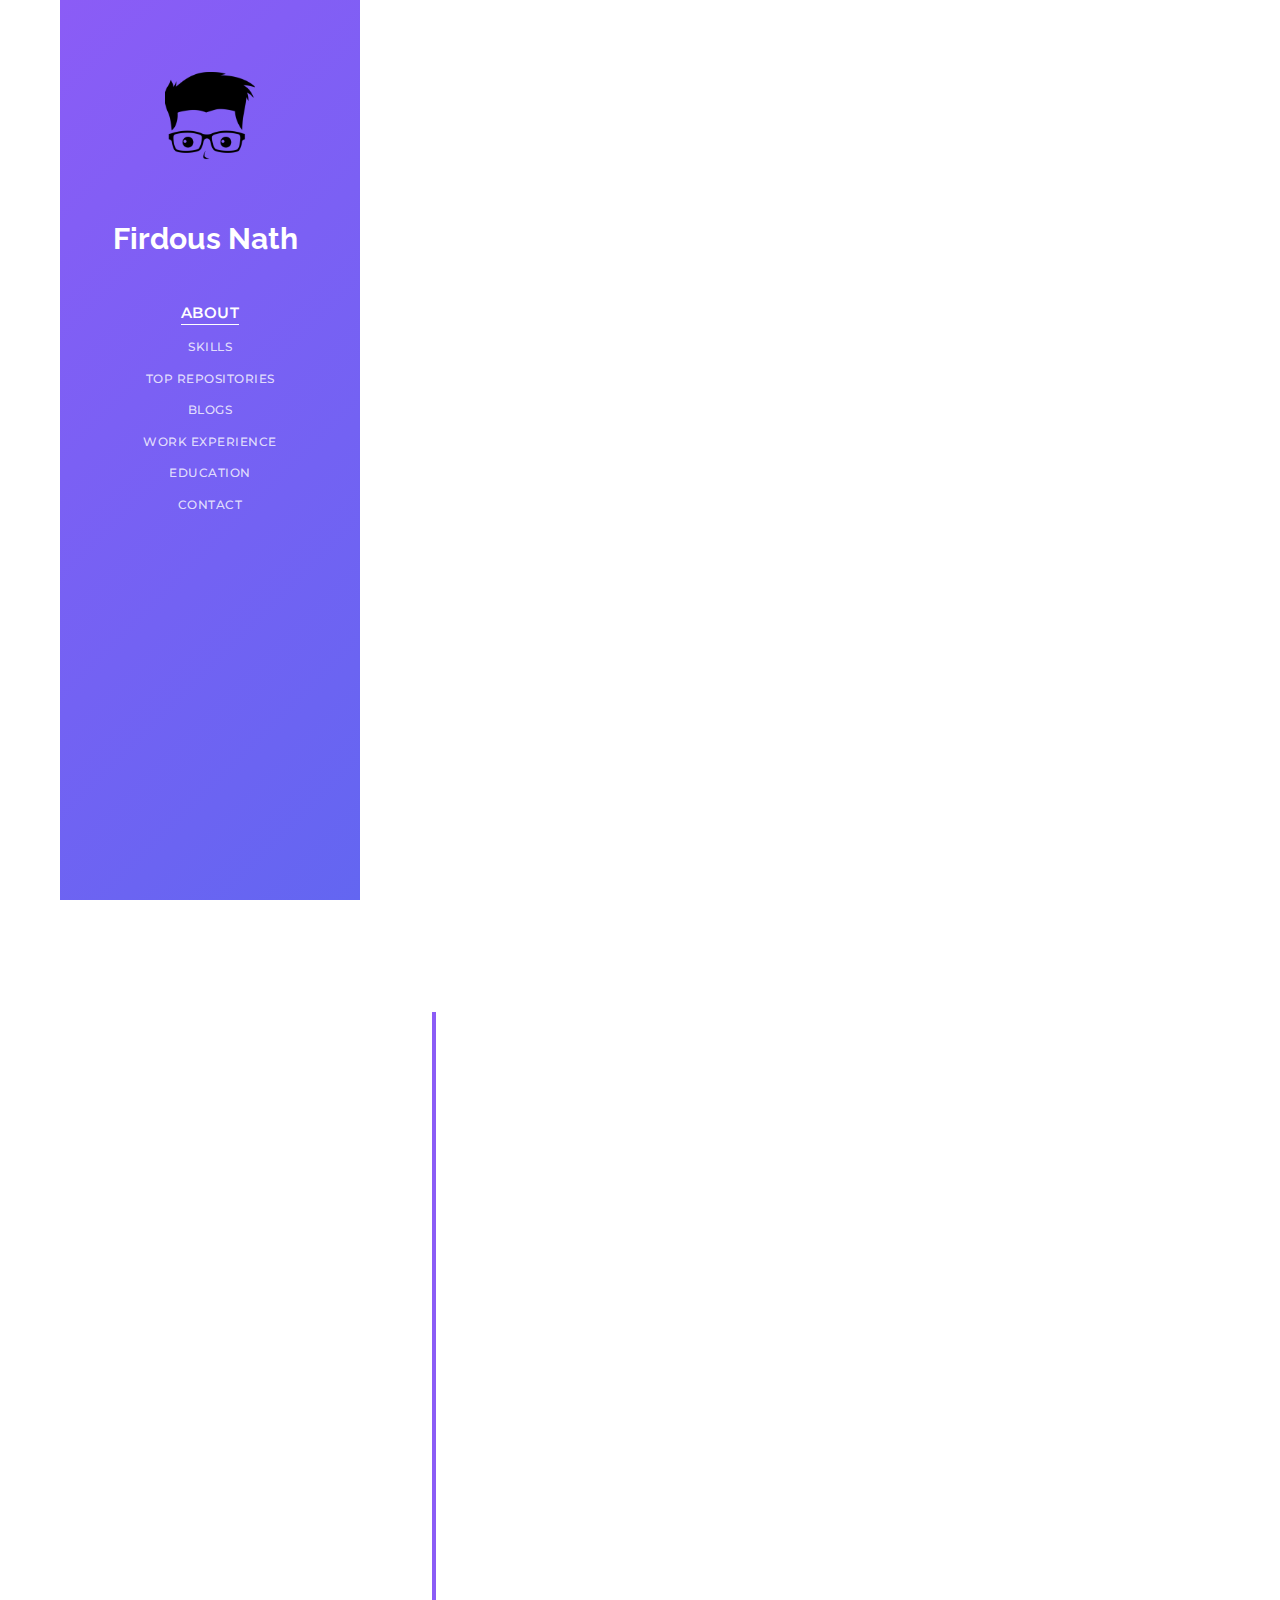
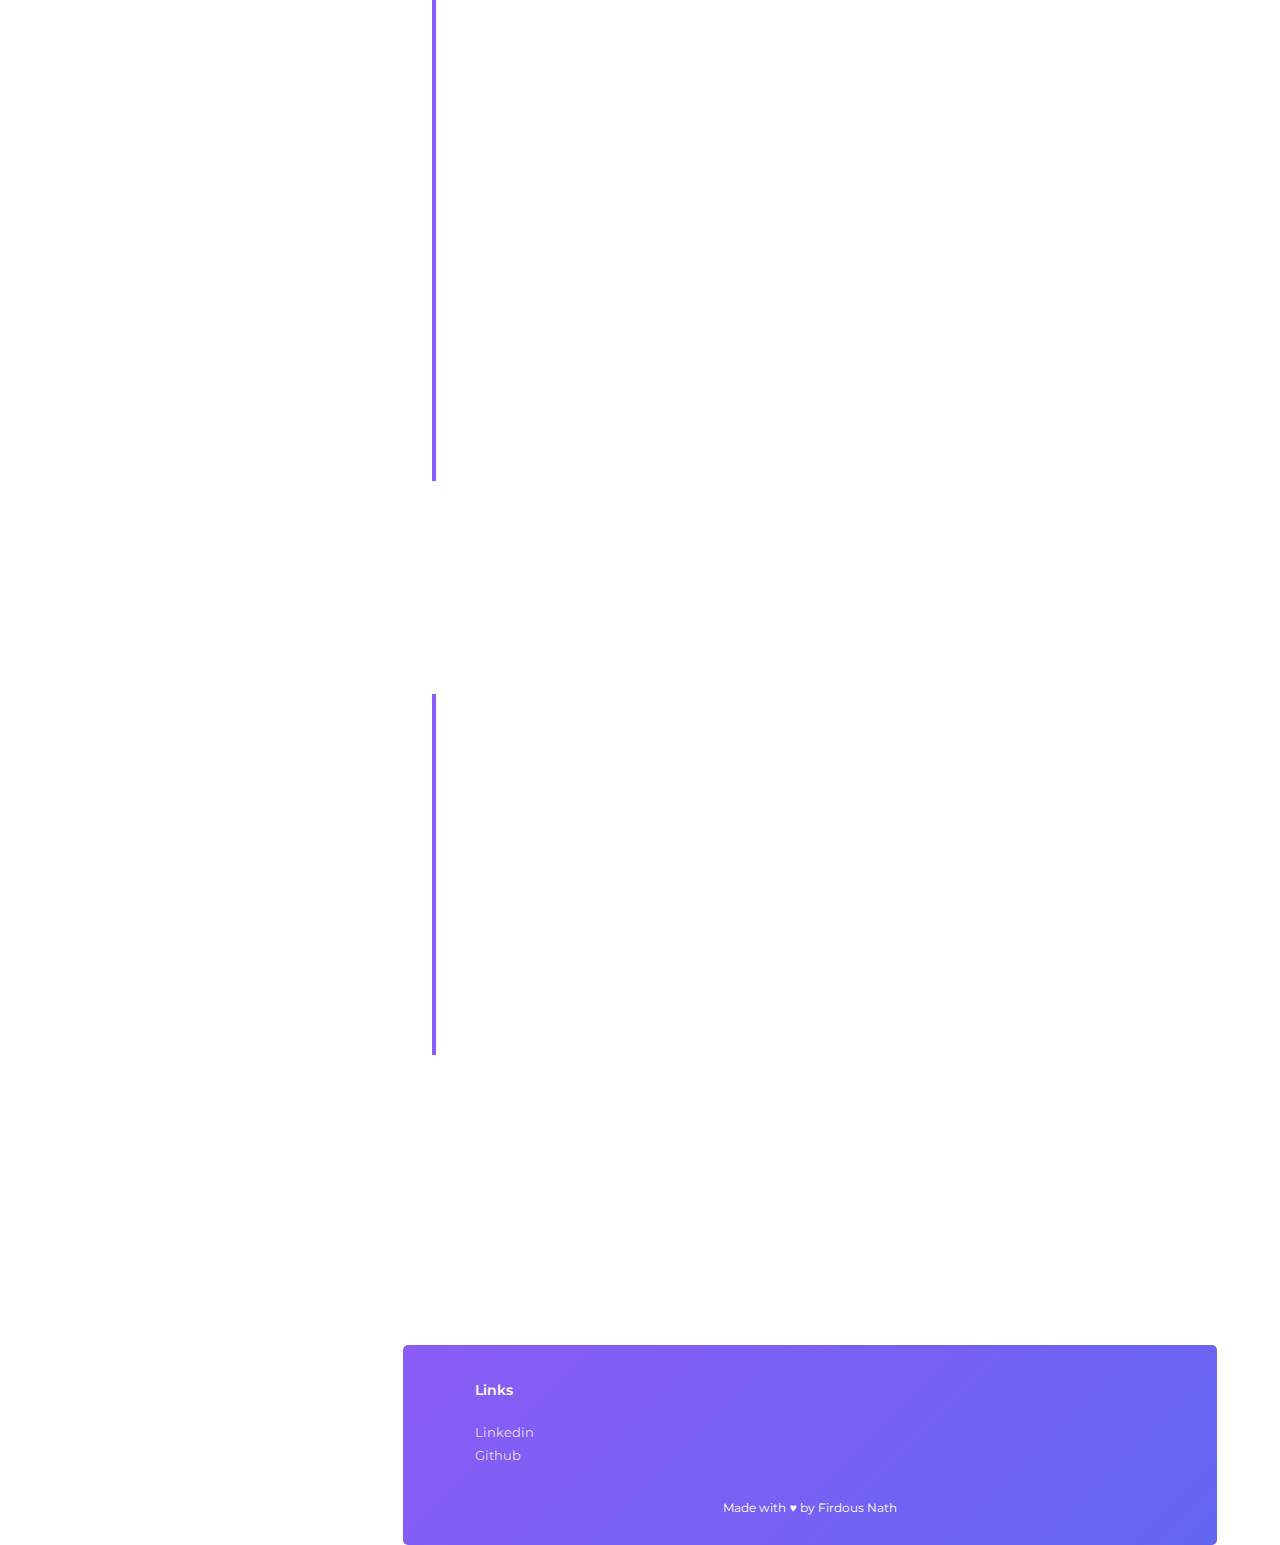
<file: index.html>
<!DOCTYPE html>
<html lang="en">

<head>
  <meta charset="utf-8" />
  <meta http-equiv="X-UA-Compatible" content="IE=edge" />
  <title></title>
  <meta name="viewport" content="width=device-width, initial-scale=1" />
  <meta name="description" content="Portfolio webpage of Firdous Nath" />
  <meta name="keywords" content="portfolio,website,personal website,github,projects,computer science and engineering" />
  <meta name="author" content="Firdous Nath" />
  <link rel="stylesheet" href="https://cdnjs.cloudflare.com/ajax/libs/font-awesome/4.7.0/css/font-awesome.min.css" />
  <link rel="icon" type="image/png" href="./logo.png" />
  <link href="https://fonts.googleapis.com/css?family=Montserrat|Open+Sans|Raleway&display=swap" rel="stylesheet" />
  <link rel="stylesheet" href="css/animate.css" />
  <link rel="stylesheet" href="css/style.css" />
  <link rel="stylesheet" href="https://maxcdn.bootstrapcdn.com/bootstrap/3.3.5/css/bootstrap.min.css" />

  <script src="js/modernizr-2.6.2.min.js"></script>
  <script type="module" src="index.js"></script>
  <script src="js/profile-card.js"></script>
</head>

<body>
  <div id="colorlib-page">
    <div class="container-wrap">
      <a href="#" class="js-colorlib-nav-toggle colorlib-nav-toggle" data-toggle="collapse" data-target="#navbar"
        aria-expanded="false" aria-controls="navbar"><i></i></a>
      <aside id="colorlib-aside" role="complementary" class="border js-fullheight no-print">
        <div class="text-center">
          <div class="author-img">
            <img alt="profile-img" src="./logo.png" />
          </div>
          <h1 id="colorlib-logo"><a href="./index.html">Firdous Nath</a></h1>
        </div>
        <nav id="colorlib-main-menu" role="navigation" class="navbar" style="padding-top: 2em">
          <div id="navbar" class="collapse">
            <ul>
              <li><a href="#" data-nav-section="about">About</a></li>
              <li><a href="#" data-nav-section="skills">Skills</a></li>
              <li>
                <a href="#" data-nav-section="repos">Top Repositories</a>
              </li>
              <li><a href="#" data-nav-section="blogs">Blogs</a></li>
              <li>
                <a href="#" data-nav-section="experience">Work Experience</a>
              </li>
              <li><a href="#" data-nav-section="education">Education</a></li>
              <li><a href="#" data-nav-section="contact">Contact</a></li>
            </ul>
          </div>
        </nav>
      </aside>
      <div id="colorlib-main">
        <section class="colorlib-about" data-section="about">
          <div class="colorlib-narrow-content">
            <div class="row animate-box" data-animate-effect="fadeInLeft">
              <div class="about-desc d-flex">
                <h1>About</h1>
                <div class="resume-download-btn">
                  <a href="https://docs.google.com/document/d/1KCVYNNU35jM7aLXfDMfhcuEecoq7N0_ydLvs9xmrzEo/edit?usp=drivesdk"
                    target="_blank" class="download-button">
                    <i class="fa fa-download"></i>
                    <span>Download Resume</span>
                  </a>
                </div>
              </div>
              <div id="bio"></div>
            </div>
          </div>
        </section>
        <section class="colorlib-skills" data-section="skills">
          <div class="colorlib-narrow-content">
            <div class="row row-bottom-padded-sm animate-box" data-animate-effect="fadeInLeft">
              <div class="about-desc">
                <h1>Skills</h1>
              </div>
            </div>
            <div id="skills" class="row"></div>
          </div>
        </section>
        <section class="colorlib-profile" data-section="profile-card">
          <div class="colorlib-narrow-content">
            <div class="row row-bottom-padded-sm animate-box" data-animate-effect="fadeInLeft">
              <div class="profile-cards">
                <div class="col">
                  <div class="stack-card" user-id="9799857"></div>
                </div>
                <div class="col">
                  <div class="github-card" username="firdousnath"></div>
                </div>
              </div>
            </div>
          </div>
        </section>
        <section class="colorlib-experience no-print" data-section="repos">
          <div class="colorlib-narrow-content">
            <div class="row row-bottom-padded-sm animate-box" data-animate-effect="fadeInLeft">
              <div class="about-desc">
                <a href="https://github.com/FirdousNath?tab=repositories" target="_blank" style="color: inherit">
                  <h1>
                    Top <span style="color: #8b5cf6">Repositories</span>
                    <i class="fa fa-external-link" aria-hidden="true" style="font-size: 30px"></i>
                  </h1>
                </a>
              </div>
            </div>
            <ul id="accordion" class="accordion animate-box" data-animate-effect="fadeInLeft">
              <li class="open">
                <ul id="repos" class="" style="display: block; padding: 10px"></ul>
              </li>
            </ul>
          </div>
        </section>
        <section class="colorlib-blogs no-print" data-section="blogs">
          <div class="colorlib-narrow-content">
            <div class="row row-bottom-padded-sm animate-box" data-animate-effect="fadeInLeft">
              <div class="about-desc">
                <a href="https://medium.com/@firunath" target="_blank" style="color: inherit">
                  <h1>
                    Latest <span style="color: #8b5cf6">Blogs</span>
                    <i class="fa fa-external-link" aria-hidden="true" style="font-size: 30px"></i>
                  </h1>
                </a>
              </div>
            </div>
            <ul id="accordion" class="accordion animate-box" data-animate-effect="fadeInLeft">
              <li class="open">
                <ul id="blogs" class="submenu" style="
                      display: flex;
                      padding: 10px;
                      flex-direction: column;
                      gap: 10px;
                    "></ul>
              </li>
            </ul>
          </div>
        </section>
        <section class="colorlib-experience" data-section="experience">
          <div class="colorlib-narrow-content">
            <div class="row row-bottom-padded-sm animate-box fadeInLeft animated" data-animate-effect="fadeInLeft">
              <div class="about-desc">
                <h1>Work <span style="color: #8b5cf6">Experience</span></h1>
              </div>
            </div>
            <div class="timeline-centered" id="experience"></div>
          </div>
        </section>
        <section class="colorlib-education" data-section="education">
          <div class="colorlib-narrow-content">
            <div class="row row-bottom-padded-sm animate-box fadeInLeft animated" data-animate-effect="fadeInLeft">
              <div class="about-desc">
                <h1>Education</h1>
              </div>
            </div>
            <div class="timeline-centered" id="education"></div>
          </div>
        </section>
        <section class="colorlib-contact" data-section="contact">
          <div class="colorlib-narrow-content">
            <div class="row row-bottom-padded-sm animate-box" data-animate-effect="fadeInLeft">
              <div class="about-desc">
                <h1>Contact</h1>
              </div>
              <p>
                Feel free to email me at <strong>firunath@gmail.com</strong> for tech
                discussions, business opportunities, or just to say hello—I'd
                love to hear from you!
              </p>
            </div>
          </div>
        </section>
        <section class="colorlib-footer no-print" data-section="footer">
          <div class="colorlib-narrow-content">
            <footer class="footer" id="footer"></footer>
          </div>
        </section>
      </div>
    </div>
  </div>
  <script src="js/jquery.min.js"></script>
  <script src="js/jquery.waypoints.min.js"></script>
  <script src="js/main.js"></script>
</body>

</html>
</file>
<file: css/style.css>
* {
	box-sizing: border-box;
}

.dark-mode {
	background-color: #1a1a1a;
	color: #ffffff;
}

/* =======================================================
*
* 	Template Style 
*	Edit this section
*
* ======================================================= */
body {
	font-family: "Montserrat", sans-serif !important;
	font-weight: 400;
	font-size: 15px;
	line-height: 1.8 !important;
	color: black;
}

@media screen and (max-width: 992px) {
	body {
		font-size: 16px;
	}

	h2,
	h4 {
		text-align: center;
	}
}

a {
	color: #2c98f0;
	-webkit-transition: 0.5s;
	-o-transition: 0.5s;
	transition: 0.5s;
}

a:hover,
a:active,
a:focus {
	color: #2c98f0;
	outline: none;
	text-decoration: none !important;
}

p {
	margin-bottom: 1.5em;
	font-family: "Montserrat", sans-serif;
}

x {
	margin-bottom: 1.5em;
	background-color: darkkhaki;
	backface-visibility: visible;
}

h1,
h5,
h6 {
	font-family: "Playfair Display", Georgia, serif;
	font-weight: 500;
	margin: 0 0 30px 0;
}

h2 {
	/* font-family: "Montserrat", sans-serif; */
	font-weight: 200;
	margin: 0 0 0px 0;
	margin-top: 0px !important;
}

h3 {
	font-family: "Playfair Display", Georgia, serif;
	font-weight: 500;
	margin: 0 0 30px 0;
}

h4 {
	font-family: "Montserrat", sans-serif;
	font-weight: 300;
	font-size: 15px;
	margin: 0 0 30px 0;
}

figure {
	margin-bottom: 2.5em;
	float: left;
	width: 100%;
}

figure figcaption {
	font-size: 16px;
	width: 80%;
	margin: 20px auto 0px auto;
	color: #b3b3b3;
	font-style: italic;
	font-family: "Quicksand", Arial, sans-serif;
}

@media screen and (max-width: 480px) {
	figure figcaption {
		width: 100%;
	}
}

::-webkit-selection {
	color: #fff;
	background: #2c98f0;
}

::selection {
	color: #fff;
	background: #2c98f0;
}

#colorlib-page {
	width: 100%;
	overflow: hidden;
	position: relative;
}

#colorlib-aside {
	padding-top: 3em;
	padding-bottom: 1px;
	float: left;
	width: 300px;
	position: fixed;
	z-index: 1001;
	background: linear-gradient(135deg, #8b5cf6, #6366f1);
	-webkit-transition: 0.5s;
	-o-transition: 0.5s;
	transition: 0.5s;
	left: 60px;
}

@media screen and (max-width: 768px) {
	#colorlib-aside {
		width: 300px;
		-moz-transform: translateX(-300px);
		-webkit-transform: translateX(-300px);
		-ms-transform: translateX(-300px);
		-o-transform: translateX(-300px);
		transform: translateX(-300px);
		padding-top: 4em;
		background-color: linear-gradient(135deg, #8b5cf6, #6366f1);
		height: -webkit-fill-available;
		left: 0px;
	}

	.resume-content img {
		display: none;
	}
}

.resume-content img {
	margin: 0 10px;
	width: 100%;
	max-width: 150px;
	max-height: 100px;
	height: auto;
}

#colorlib-aside .author-img {
	width: 150px;
	height: 150px;
	margin: 0 auto;
	margin-bottom: 30px;
	-webkit-border-radius: 50%;
	-moz-border-radius: 50%;
	-ms-border-radius: 50%;
	border-radius: 50%;
	/* border: 3px solid white; */
}

#colorlib-aside .author-img img {
	height: 100%;
	object-fit: contain;
	padding: 30px;
}

#colorlib-aside h1 {
	font-family: "Raleway", sans-serif;
}

#colorlib-aside .position {
	display: block;
	margin-bottom: 2em;
	font-size: 12px;
	text-transform: uppercase;
}

#colorlib-aside #colorlib-logo {
	text-align: right;
	font-weight: 700;
	font-size: 30px;
	margin-bottom: 0.5em;
	display: block;
	width: 100%;
}

#colorlib-aside #colorlib-logo a {
	display: block;
	text-align: center;
	color: #fff;
	padding-right: 0.3em;
}

#colorlib-aside #colorlib-main-menu {
	display: block;
	width: 100%;
}

#colorlib-aside #colorlib-main-menu .collapse {
	display: block !important;
}

#colorlib-aside #colorlib-main-menu ul {
	text-align: center;
	margin: 0;
	padding: 0;
}

@media screen and (max-width: 768px) {
	#colorlib-aside #colorlib-main-menu ul {
		margin: 0 0 2em 0;
	}
}

#colorlib-aside #colorlib-main-menu ul li {
	margin: 0 0 10px 0;
	padding: 0;
	list-style: none;
	font-size: 12px;
	font-weight: 500;
	text-transform: uppercase;
	letter-spacing: 0.5px;
}

#colorlib-aside #colorlib-main-menu ul li a {
	color: rgba(255, 255, 255, 0.8);
	text-decoration: none;
	position: relative;
	padding: 10px 0;
	font-family: "Montserrat", sans-serif;
	;
	-webkit-transition: 0.3s;
	-o-transition: 0.3s;
	transition: 0.3s;
}

#colorlib-aside #colorlib-main-menu ul li a:after {
	content: "";
	position: absolute;
	height: 1px;
	bottom: 7px;
	left: 0;
	right: 0;
	background-color: #fff;
	visibility: hidden;
	-webkit-transform: scaleX(0);
	-moz-transform: scaleX(0);
	-ms-transform: scaleX(0);
	-o-transform: scaleX(0);
	transform: scaleX(0);
	-webkit-transition: all 0.3s cubic-bezier(0.175, 0.885, 0.32, 1.275);
	-moz-transition: all 0.3s cubic-bezier(0.175, 0.885, 0.32, 1.275);
	-ms-transition: all 0.3s cubic-bezier(0.175, 0.885, 0.32, 1.275);
	-o-transition: all 0.3s cubic-bezier(0.175, 0.885, 0.32, 1.275);
	transition: all 0.3s cubic-bezier(0.175, 0.885, 0.32, 1.275);
}

#colorlib-aside #colorlib-main-menu ul li a:hover {
	text-decoration: none;
	color: black;
}

#colorlib-aside #colorlib-main-menu ul li a:hover:after {
	visibility: visible;
	-webkit-transform: scaleX(1);
	-moz-transform: scaleX(1);
	-ms-transform: scaleX(1);
	-o-transform: scaleX(1);
	transform: scaleX(1);
}

#colorlib-aside #colorlib-main-menu ul li.active a {
	font-size: 15px;
	font-weight: 600;
	color: #fff;
}

#colorlib-aside #colorlib-main-menu ul li.active a:after {
	visibility: visible;
	-webkit-transform: scaleX(1);
	-moz-transform: scaleX(1);
	-ms-transform: scaleX(1);
	-o-transform: scaleX(1);
	transform: scaleX(1);
}

#colorlib-aside .colorlib-footer {
	font-size: 20px;
	text-align: center;
	font-weight: 400;
	color: rgba(255, 255, 255, 0.8);
	padding: 0 20px;
	width: 100%;
}

@media screen and (max-width: 768px) {
	#colorlib-aside .colorlib-footer {
		position: fixed;
		height: auto;
	}
}

#colorlib-aside .colorlib-footer span {
	display: block;
}

#colorlib-aside .colorlib-footer ul {
	padding: 0 20px;
	margin: 0 0 10px 0;
}

#colorlib-aside .colorlib-footer ul li {
	padding: 0 20px;
	margin: 0 0 10px 0;
	display: inline;
	list-style: none;
}

#colorlib-aside .colorlib-footer h3 {
	font-family: inherit;
	padding: 4px;
}

#colorlib-aside .colorlib-footer h3 a {
	color: #ff722c;
	font-size: 18px;
}

#rcorners2 {
	border-radius: 15px;
	background: black;
	padding: 20px;
	width: 50%;
	height: 40px;
}

#colorlib-aside .colorlib-footer ul li a {
	color: rgba(255, 255, 255, 0.3);
	padding: 4px;
}

#colorlib-aside .colorlib-footer ul li a:hover,
#colorlib-aside .colorlib-footer ul li a:active,
#colorlib-aside .colorlib-footer ul li a:focus {
	text-decoration: none;
	outline: none;
	color: #fff;
}

.container-wrap {
	max-width: 1370px;
	margin: 0 auto;
}

#colorlib-main {
	width: calc(100% - 340px);
	float: right;
	-webkit-transition: 0.5s;
	-o-transition: 0.5s;
	transition: 0.5s;
}

@media screen and (max-width: 768px) {
	#colorlib-main {
		width: 100%;
		padding: 0 1em;
	}
}

#colorlib-hero {
	min-height: 500px;
	background: #fff url(../images/loader.gif) no-repeat center center;
	width: 100%;
	float: left;
	margin-bottom: 10em;
	clear: both;
}

#colorlib-hero .flexslider {
	border: none;
	z-index: 1;
	margin-bottom: 0;
}

#colorlib-hero .flexslider .slides {
	position: relative;
	overflow: visible;
}

#colorlib-hero .flexslider .slides li {
	background-repeat: no-repeat;
	background-size: cover;
	background-position: bottom center;
	min-height: 400px;
	position: relative;
}

#colorlib-hero .flexslider .flex-control-nav {
	bottom: 20px;
	z-index: 1000;
	left: 20px;
	float: left;
	width: auto;
}

@media screen and (max-width: 768px) {
	#colorlib-hero .flexslider .flex-control-nav {
		right: 20px;
		top: 100px;
	}
}

#colorlib-hero .flexslider .flex-control-nav li {
	display: block;
	margin-bottom: 10px;
}

#colorlib-hero .flexslider .flex-control-nav li a {
	background: rgba(0, 0, 0, 0.5);
	-webkit-box-shadow: none;
	box-shadow: none;
	width: 12px;
	height: 12px;
	cursor: pointer;
}

#colorlib-hero .flexslider .flex-control-nav li a.flex-active {
	cursor: pointer;
	background: transparent;
	border: 2px solid #2c98f0;
}

#colorlib-hero .flexslider .flex-direction-nav {
	display: none;
}

#colorlib-hero .flexslider .slider-text {
	display: table;
	opacity: 0;
	min-height: 500px;
	z-index: 9;
}

#colorlib-hero .flexslider .slider-text>.slider-text-inner {
	display: table-cell;
	vertical-align: middle;
	min-height: 700px;
	padding: 2.5em;
	position: relative;
}

@media screen and (max-width: 768px) {
	#colorlib-hero .flexslider .slider-text>.slider-text-inner {
		text-align: center;
	}
}

#colorlib-hero .flexslider .slider-text>.slider-text-inner h1,
#colorlib-hero .flexslider .slider-text>.slider-text-inner h2 {
	margin: 0;
	padding: 0;
	color: black;
	font-family: "Playfair Display", Georgia, serif;
}

#colorlib-hero .flexslider .slider-text>.slider-text-inner h1 {
	margin-bottom: 20px;
	font-size: 60px;
	line-height: 1.3;
	font-weight: 700;
}

@media screen and (max-width: 768px) {
	#colorlib-hero .flexslider .slider-text>.slider-text-inner h1 {
		font-size: 28px;
	}
}

#colorlib-hero .flexslider .slider-text>.slider-text-inner h2 {
	font-size: 10px;
	line-height: 1.5;
	margin-bottom: 30px;
	font-weight: 300;
	font-family: "Quicksand", Arial, sans-serif;
}

#colorlib-hero .flexslider .slider-text>.slider-text-inner h2 a {
	color: rgba(44, 152, 240, 0.8);
	border-bottom: 1px solid rgba(44, 152, 240, 0.7);
}

#colorlib-hero .flexslider .slider-text>.slider-text-inner .heading-section {
	font-size: 50px;
}

@media screen and (max-width: 768px) {
	#colorlib-hero .flexslider .slider-text>.slider-text-inner .heading-section {
		font-size: 30px;
	}
}

#colorlib-hero .flexslider .slider-text>.slider-text-inner s .colorlib-lead {
	font-size: 20px;
	color: #fff;
}

#colorlib-hero .flexslider .slider-text>.slider-text-inner p {
	margin-bottom: 0;
}

#colorlib-hero .flexslider .slider-text>.slider-text-inner .btn {
	font-size: 12px;
	text-transform: uppercase;
	letter-spacing: 2px;
	padding: 10px 15px !important;
	border: none;
	font-weight: 400;
}

#colorlib-hero .flexslider .slider-text>.slider-text-inner .btn.btn-learn {
	border: 1px solid #000;
	background: transparent !important;
}

#colorlib-hero .flexslider .slider-text>.slider-text-inner .btn.btn-learn:hover {
	background: transparent !important;
	border: 1px solid #000 !important;
}

@media screen and (max-width: 768px) {
	#colorlib-hero .flexslider .slider-text>.slider-text-inner .btn {
		width: 100%;
	}
}

body.offcanvas {
	overflow-x: hidden;
}

body.offcanvas #colorlib-aside {
	-moz-transform: translateX(0);
	-webkit-transform: translateX(0);
	-ms-transform: translateX(0);
	-o-transform: translateX(0);
	transform: translateX(0);
	width: 372px;
	background-color: linear-gradient(135deg, #8b5cf6, #6366f1);
	z-index: 999;
	position: fixed;
}

body.offcanvas #colorlib-main,
body.offcanvas .colorlib-nav-toggle {
	top: 0;
	-moz-transform: translateX(300px);
	-webkit-transform: translateX(300px);
	-ms-transform: translateX(300px);
	-o-transform: translateX(300px);
	transform: translateX(300px);
}

.colorlib-narrow-content {
	padding: 0 4.5em;
}

@media screen and (max-width: 878px) {
	.colorlib-narrow-content {
		width: 100%;
		padding: 0 1em;
	}
}

.no-gutters {
	margin: 0;
	padding: 0;
}

.colorlib-experience,
.colorlib-skills,
.colorlib-profile,
.colorlib-projects,
.colorlib-education,
.colorlib-blogs,
.colorlib-work,
.colorlib-about,
.colorlib-installation,
.colorlib-services,
.colorlib-footer,
.colorlib-contact {
	padding-top: 3em;
	padding-bottom: 0em;
	clear: both;
	width: 100%;
	display: block;
}

.profile-cards {
	display: flex;
}

@media screen and (max-width: 768px) {

	.colorlib-experience,
	.colorlib-skills,
	.colorlib-profile,
	.colorlib-projects,
	.colorlib-education,
	.colorlib-work,
	.colorlib-about,
	.colorlib-installation,
	.colorlib-services,
	.colorlib-contact {
		padding-top: 2em;
		padding-bottom: 0em;
	}

	.colorlib-blogs {
		display: none;
	}

	.profile-cards {
		display: flex;
		flex-direction: column;
		gap: 20px;
	}
}

#colorlib-footer2 {
	background: black;
	width: 100%;
	padding-bottom: 3em;
	padding-top: 2em;
	padding-right: 2em;
}

#colorlib-footer2 .h2 {
	color: red;
	text-align: center;
}

.author-img {
	background-size: cover;
	background-position: center center;
	background-repeat: no-repeat;
	position: relative;
}

.colorlib-heading {
	font-size: 18px;
	margin-bottom: 2em;
	font-weight: 700;
	text-transform: uppercase;
	letter-spacing: 5px;
	line-height: 1.8;
	position: relative;
}

.colorlib-heading span {
	display: block;
}

@media screen and (max-width: 768px) {
	.colorlib-heading {
		margin-bottom: 2em;
	}
}

.heading-meta {
	margin-bottom: 15px;
	display: block;
	font-size: 10px;
	text-transform: uppercase;
	color: #999999;
	font-weight: 500;
	letter-spacing: 5px;
}

.about-img {
	width: 100%;
	height: 600px;
	margin-bottom: 10px;
	margin-left: 10px;
}

.about-desc h3 {
	font-size: 18px;
	text-transform: uppercase;
	letter-spacing: 5px;
	font-weight: 500;
}

.about-desc h1 {
	margin-bottom: 20px;
	font-size: 38px;
	font-weight: 600;
	font-family: "Montserrat", Georgia, serif;
}

.hire {
	padding: 2em;
	background: #8b5cf6;
	color: #000;
	border-radius: 4px;
}

.hire h2 {
	line-height: 1.5;
}

.hire .btn-hire {
	text-transform: uppercase;
	letter-spacing: 1px;
	border: 1px solid #000;
	padding: 2px 10px;
}

.fancy-collapse-panel .panel-default>.panel-heading {
	padding: 0;
}

< !-----projectcss------------>#projects {
	padding: 50px 15px;
	border-bottom: 1px solid #dcd9d9;
	text-align: center;
}

#projects h2 {
	color: #374054;
	margin-bottom: 50px;
}

.project {
	position: relative;
	max-width: 900px;
	margin: 0 auto 30px auto;
	overflow: hidden;
	background: #fff;
	border-radius: 4px;
}

.project-image {
	float: left;
}

/* 
.project-card {
	height: 150px;
} */

.project-info {
	position: absolute;
	top: 50%;
	transform: translateY(-50%);
	margin-left: 300px;
	padding: 15px;
}

.project-info h3 {
	font-size: 1.5em;
	font-weight: 300;
	color: #374054;
	margin: 0 0 15px 0;
}

.project-info p {
	color: #74808a;
	margin: 0 0 15px 0;
	font-size: 0.9em;
}

.no-image .project-info {
	position: relative;
	margin: 0;
	padding: 30px 15px;
	transform: none;
}

#more-projects {
	display: none;
}

.panel-heading a {
	padding: 20px 25px;
	display: block;
	width: 100%;
	font-weight: 500;
	font-size: 14px;
	letter-spacing: 1px;
	text-transform: uppercase;
	font-family: "Quicksand", Arial, sans-serif;
	background-color: #2c98f0;
	color: #fff;
	position: relative;
	-webkit-box-shadow: none !important;
	-moz-box-shadow: none !important;
	-ms-box-shadow: none !important;
	-o-box-shadow: none !important;
	box-shadow: none !important;
}

.panel {
	-webkit-box-shadow: none !important;
	-moz-box-shadow: none !important;
	-ms-box-shadow: none !important;
	-o-box-shadow: none !important;
	box-shadow: none !important;
	border: none;
}

.panel-heading a:after {
	font-family: "icomoon";
	content: "\e115";
	position: absolute;
	right: 20px;
	font-size: 14px;
	font-weight: 400;
	top: 50%;
	line-height: 1;
	margin-top: -7px;
}

.panel-heading a.collapsed:after {
	content: "\e114";
}

.panel-heading a.collapsed {
	background: #f2f3f7;
	border: 1px solid #e6e6e6 !important;
	color: #333333;
}

.panel-body {
	padding: 1.5em;
	margin-top: 5px;
	border: 1px solid #e6e6e6 !important;
}

.timeline-centered {
	position: relative;
	margin-bottom: 30px;
}

.timeline-centered:before,
.timeline-centered:after {
	content: " ";
	display: table;
}

.timeline-centered:after {
	clear: both;
}

.timeline-centered:before,
.timeline-centered:after {
	content: " ";
	display: table;
}

.timeline-centered:after {
	clear: both;
}

.timeline-centered:before {
	content: "";
	position: absolute;
	display: block;
	width: 4px;
	background: #8b5cf6;
	top: 20px;
	bottom: 20px;
	margin-left: 29px;
}

.timeline-centered .timeline-entry {
	position: relative;
	margin-top: 5px;
	margin-left: 30px;
	margin-bottom: 10px;
	clear: both;
}

.timeline-centered .timeline-entry .timeline-entry-inner {
	position: relative;
	margin-left: -20px;
}

.timeline-centered .timeline-entry .timeline-entry-inner .timeline-icon {
	display: block;
	width: 40px;
	height: 40px;
	background: #8b5cf6;
	-webkit-border-radius: 50%;
	-moz-border-radius: 50%;
	-ms-border-radius: 50%;
	border-radius: 50%;
	text-align: center;
	-moz-box-shadow: 0 0 0 5px rgba(255, 255, 255, 0.1);
	-webkit-box-shadow: 0 0 0 5px rgba(255, 255, 255, 0.1);
	box-shadow: 0 0 0 5px rgba(255, 255, 255, 0.1);
	line-height: 40px;
	float: left;
	color: #fff;
}

.timeline-centered .timeline-entry .timeline-entry-inner .timeline-icon.color-2 {
	background: #8b5cf6;
	color: white;
}

.timeline-centered .timeline-entry .timeline-entry-inner .timeline-icon.color-3 {
	background: #f9bf3f;
}

.timeline-centered .timeline-entry .timeline-entry-inner .timeline-icon.color-4 {
	background: #a84cb8;
}

.timeline-centered .timeline-entry .timeline-entry-inner .timeline-icon.color-5 {
	background: #2fa499;
}

.timeline-centered .timeline-entry .timeline-entry-inner .timeline-icon.color-none {
	background: #fff;
	width: 20px;
	height: 20px;
	margin-left: 10px;
}

.timeline-centered .timeline-entry .timeline-entry-inner .timeline-label {
	position: relative;
	background: linear-gradient(135deg, #8b5cf6, #6366f1);
	color: #fff;
	padding: 1.5em;
	margin-left: 60px;
	-webkit-background-clip: padding-box;
	-moz-background-clip: padding;
	background-clip: padding-box;
	border-radius: 10px;
}

.timeline-centered .timeline-entry .timeline-entry-inner .timeline-label:after {
	content: "";
	display: block;
	position: absolute;
	width: 0;
	height: 0;
	border-style: solid;
	border-width: 9px 9px 9px 0;
	border-color: transparent #8b5cf6 transparent transparent;
	left: 0;
	top: 10px;
	margin-left: -9px;
}

.timeline-centered .timeline-entry .timeline-entry-inner .timeline-label p+p {
	margin-top: 0px;
}

.timeline-centered .timeline-entry .timeline-entry-inner .timeline-label h2 {
	margin-bottom: 10px;
	font-size: 20px;
	font-weight: 500;
	color: #fff;
}

.timeline-centered .timeline-entry .timeline-entry-inner .timeline-label .timeline-sublabel {
	font-weight: 600;
	margin: 0 0px 5px;
	color: rgba(255, 255, 255, 0.9);
}

.timeline-centered .timeline-entry .timeline-entry-inner .timeline-label .timeline-text {
	margin-bottom: 0px;
	font-size: 13px;
	color: rgba(255, 255, 255, 0.8);
}

.timeline-centered .timeline-entry .timeline-entry-inner .timeline-label div {
	margin-top: 5px;
}

.timeline-centered .timeline-entry .timeline-entry-inner .timeline-label h2 span {
	-webkit-opacity: 0.4;
	-moz-opacity: 0.4;
	opacity: 0.4;
	-ms-filter: alpha(opacity=40);
	filter: alpha(opacity=40);
	font-size: 16px;
}

.services {
	margin-bottom: 30px;
	padding: 1.5em;
	-webkit-box-shadow: 0px 0px 56px -8px rgba(0, 0, 0, 0.17);
	-moz-box-shadow: 0px 0px 56px -8px rgba(0, 0, 0, 0.17);
	-ms-box-shadow: 0px 0px 56px -8px rgba(0, 0, 0, 0.17);
	-o-box-shadow: 0px 0px 56px -8px rgba(0, 0, 0, 0.17);
	box-shadow: 0px 0px 56px -8px rgba(0, 0, 0, 0.17);
	border-bottom: 2px solid #2c98f0;
}

.services .icon2 {
	display: block;
	margin-bottom: 20px;
}

.services .icon2 i {
	font-size: 30px;
	color: #2c98f0;
}

.services h3 {
	font-family: "Quicksand", Arial, sans-serif;
	font-size: 16px;
	font-weight: 500;
}

.services.color-2 {
	border-bottom: 2px solid #ec5453;
}

.services.color-2 .icon2 i {
	color: #ec5453;
}

.services.color-3 {
	border-bottom: 2px solid #f9bf3f;
}

.services.color-3 .icon2 i {
	color: #f9bf3f;
}

.services.color-4 {
	border-bottom: 2px solid #a84cb8;
}

.services.color-4 .icon2 i {
	color: #a84cb8;
}

.services.color-5 {
	border-bottom: 2px solid #2fa499;
}

.services.color-5 .icon2 i {
	color: #2fa499;
}

.services.color-6 {
	border-bottom: 2px solid #4054b2;
}

.services.color-6 .icon2 i {
	color: #4054b2;
}

.services {
	margin-bottom: 80px;
	position: relative;
	z-index: 0;
}

@media screen and (max-width: 768px) {
	.services {
		margin-bottom: 4em;
	}
}

.services .icon {
	position: absolute;
	top: -20px;
	left: 0;
	right: 0;
	width: 100px;
	height: 50px;
	display: table;
	margin: 0 auto;
	background: #2c98f0;
}

.services .icon:before,
.services .icon:after {
	position: absolute;
	left: 0;
	right: 0;
	content: "";
}

.services .icon:before {
	top: -30px;
	width: 0;
	height: 0;
	border-style: solid;
	border-width: 0 50px 30px 50px;
	border-color: transparent transparent #2c98f0 transparent;
}

.services .icon:after {
	bottom: -30px;
	width: 0;
	height: 0;
	border-style: solid;
	border-width: 30px 50px 0 50px;
	border-color: #2c98f0 transparent transparent transparent;
}

.services .icon i {
	font-size: 30px;
	color: #fff;
	z-index: 1;
	display: table-cell;
	vertical-align: middle;
}

.services .desc {
	margin-top: 60px;
}

.services .desc h3 {
	font-size: 16px;
	font-weight: 700;
	text-transform: uppercase;
}

.services.color-2 .icon {
	background: #ec5453;
}

.services.color-2 .icon:before {
	border-color: transparent transparent #ec5453 transparent;
}

.services.color-2 .icon:after {
	border-color: #ec5453 transparent transparent transparent;
}

.services.color-3 .icon {
	background: #f9bf3f;
}

.services.color-3 .icon:before {
	border-color: transparent transparent #f9bf3f transparent;
}

.services.color-3 .icon:after {
	border-color: #f9bf3f transparent transparent transparent;
}

.services.color-4 .icon {
	background: #a84cb8;
}

.services.color-4 .icon:before {
	border-color: transparent transparent #a84cb8 transparent;
}

.services.color-4 .icon:after {
	border-color: #a84cb8 transparent transparent transparent;
}

.services.color-5 .icon {
	background: #2fa499;
}

.services.color-5 .icon:before {
	border-color: transparent transparent #2fa499 transparent;
}

.services.color-5 .icon:after {
	border-color: #2fa499 transparent transparent transparent;
}

.services.color-6 .icon {
	background: #4054b2;
}

.services.color-6 .icon:before {
	border-color: transparent transparent #4054b2 transparent;
}

.services.color-6 .icon:after {
	border-color: #4054b2 transparent transparent transparent;
}

.progress-wrap h3 {
	font-size: 16px;
	font-family: "Quicksand", Arial, sans-serif;
	margin-bottom: 10px;
}

.progress-wrap h3 {
	padding-bottom: 2px;
}

.colorlib-feature {
	text-align: left;
	width: 100%;
	float: left;
	margin-bottom: 20px;
	position: relative;
}

.colorlib-feature .colorlib-icon {
	position: absolute;
	top: 0;
	left: 0;
	width: 50px;
	height: 50px;
	display: table;
	text-align: center;
	background: #f2f3f7;
	-webkit-border-radius: 2px;
	-moz-border-radius: 2px;
	-ms-border-radius: 2px;
	border-radius: 2px;
}

.colorlib-feature .colorlib-icon i {
	display: table-cell;
	vertical-align: middle;
	color: #2c98f0;
	font-size: 20px;
	height: 50px;
}

@media screen and (max-width: 1200px) {
	.colorlib-feature .colorlib-icon i {
		font-size: 20px;
	}
}

.colorlib-feature .colorlib-text {
	padding-left: 60px;
	width: 100%;
}

.colorlib-feature .colorlib-text h2,
.colorlib-feature .colorlib-text h3 {
	margin: 0;
	padding: 0;
}

.colorlib-feature .colorlib-text h3 {
	font-weight: 500;
	margin-bottom: 20px;
	color: rgba(0, 0, 0, 0.7);
	font-size: 14px;
	letter-spacing: 3px;
	text-transform: uppercase;
}

.colorlib-feature.colorlib-feature-sm .colorlib-text {
	margin-top: 10px;
}

.colorlib-feature.colorlib-feature-sm .colorlib-icon i {
	color: #2c98f0;
	font-size: 20px;
}

@media screen and (max-width: 1200px) {
	.colorlib-feature.colorlib-feature-sm .colorlib-icon i {
		font-size: 28px;
	}
}

.blog-entry {
	width: 100%;
	float: left;
	background: #fff;
	margin-bottom: 2em;
}

@media screen and (max-width: 768px) {
	.blog-entry {
		margin-bottom: 3em;
	}
}

.blog-entry .blog-img {
	width: 100%;
	float: left;
	overflow: hidden;
	position: relative;
	z-index: 1;
	margin-bottom: 25px;
}

.blog-entry .blog-img img {
	position: relative;
	max-width: 100%;
	-webkit-transform: scale(1);
	-moz-transform: scale(1);
	-ms-transform: scale(1);
	-o-transform: scale(1);
	transform: scale(1);
	-webkit-transition: 0.3s;
	-o-transition: 0.3s;
	transition: 0.3s;
}

.blog-entry .desc h3 {
	font-size: 16px;
	margin-bottom: 25px;
	line-height: auto;
	font-weight: 500;
	letter-spacing: 0.5px;
	font-family: "Quicksand", Arial, sans-serif;
}

.blog-entry .desc h3 a {
	text-decoration: none;
}

.blog-entry .desc span {
	display: block;
	margin-bottom: 20px;
	font-size: 12px;
	color: rgba(0, 0, 0, 0.4) !important;
	text-transform: uppercase;
	letter-spacing: 1px;
	font-weight: 400;
}

.blog-entry .desc span small i {
	color: #999999;
}

.blog-entry .desc .lead {
	font-size: 12px;
	text-transform: uppercase;
	letter-spacing: 2px;
}

.blog-entry:hover .blog-img img {
	-webkit-transform: scale(1.1);
	-moz-transform: scale(1.1);
	-ms-transform: scale(1.1);
	-o-transform: scale(1.1);
	transform: scale(1.1);
}

.work-menu span {
	margin-left: 10px;
}

.work-menu span:first-child {
	margin-left: 0;
}

.work-menu span a.active {
	color: #2c98f0;
}

.project {
	background-size: cover;
	background-position: center center;
	background-repeat: no-repeat;
	position: relative;
	height: 300px;
	width: 100%;
	display: block;
	margin-bottom: 30px;
}

.project .desc {
	position: absolute;
	top: 0;
	bottom: 0;
	left: 0;
	right: 0;
	background: #2c98f0;
	opacity: 0;
	-webkit-transition: 0.3s;
	-o-transition: 0.3s;
	transition: 0.3s;
}

.project .desc .con {
	padding: 20px;
	display: block;
	position: relative;
	height: 300px;
}

.project .desc .con .icon {
	position: absolute;
	bottom: 20px;
	left: 20px;
	right: 20px;
}

.project .desc .con .icon span {
	display: inline;
	padding-right: 5px;
}

.project .desc .con .icon span a {
	color: #333333;
	padding: 5px;
	background: rgba(255, 255, 255, 0.5);
	-webkit-border-radius: 4px;
	-moz-border-radius: 4px;
	-ms-border-radius: 4px;
	border-radius: 4px;
}

.project .desc .con .icon i {
	font-size: 16px;
	color: #333333;
}

.project .desc h3 {
	font-family: "Quicksand", Arial, sans-serif;
	font-size: 16px;
	font-weight: 500;
	text-transform: uppercase;
	letter-spacing: 1px;
	-webkit-transition: -webkit-transform 0.3s, opacity 0.3s;
	-webkit-transition: opacity 0.3s, -webkit-transform 0.3s;
	transition: opacity 0.3s, -webkit-transform 0.3s;
	-o-transition: transform 0.3s, opacity 0.3s;
	transition: transform 0.3s, opacity 0.3s;
	transition: transform 0.3s, opacity 0.3s, -webkit-transform 0.3s;
	-webkit-transform: translate3d(0, -15px, 0);
	transform: translate3d(0, -15px, 0);
	margin-bottom: 15px;
}

.project .desc h3 a {
	color: #fff;
}

.project .desc span {
	display: block;
	color: rgba(255, 255, 255, 0.7);
	font-size: 13px;
	-webkit-transition: -webkit-transform 0.3s, opacity 0.3s;
	-webkit-transition: opacity 0.3s, -webkit-transform 0.3s;
	transition: opacity 0.3s, -webkit-transform 0.3s;
	-o-transition: transform 0.3s, opacity 0.3s;
	transition: transform 0.3s, opacity 0.3s;
	transition: transform 0.3s, opacity 0.3s, -webkit-transform 0.3s;
	-webkit-transform: translate3d(0, 15px, 0);
	transform: translate3d(0, 15px, 0);
}

.project .desc span a {
	color: #000;
}

@media screen and (max-width: 768px) {
	.project .desc {
		opacity: 1;
		background: rgba(0, 0, 0, 0.4);
	}

	.project .desc h3 {
		font-style: 28px;
		-webkit-transform: translate3d(0, 0, 0);
		transform: translate3d(0, 0, 0);
		color: #000;
	}

	.project .desc span {
		-webkit-transform: translate3d(0, 0, 0);
		transform: translate3d(0, 0, 0);
	}
}

.project:hover .desc {
	opacity: 1;
}

.project:hover .desc h3 {
	-webkit-transform: translate3d(0, 0, 0);
	transform: translate3d(0, 0, 0);
}

.project:hover .desc span {
	-webkit-transform: translate3d(0, 0, 0);
	transform: translate3d(0, 0, 0);
}

.btn-load-more {
	width: 100%;
}

#colorlib-counter {
	position: relative;
	clear: both;
	margin-bottom: 5em;
}

.colorlib-counters {
	padding: 3em 0;
	background-size: cover;
	background-attachment: fixed;
	background-position: center;
	align-items: stretch;
}

.colorlib-counters .overlay {
	z-index: 0;
	position: absolute;
	bottom: 0;
	top: 0;
	left: 0;
	right: 0;
	background: rgba(0, 0, 0, 0.4);
}

.colorlib-counters .icon {
	width: 100px;
	height: 100px;
	display: table;
	margin: 0 auto;
	margin-bottom: 20px;
}

.colorlib-counters .icon i {
	display: table-cell;
	vertical-align: middle;
	width: 100px;
	height: 100px;
	font-size: 50px;
	color: #2c98f0;
	background: #fff;
	-webkit-border-radius: 50%;
	-moz-border-radius: 50%;
	-ms-border-radius: 50%;
	border-radius: 50%;
}

.colorlib-counters .counter-wrap {
	border: 1px solid red !important;
}

.colorlib-counters .colorlib-counter {
	font-size: 40px;
	display: block;
	color: white;
	font-family: "Quicksand", Arial, sans-serif;
	width: 100%;
	font-weight: 700;
	margin-bottom: 0.3em;
}

.colorlib-counters .colorlib-counter-label {
	color: rgba(255, 255, 255, 0.7);
	text-transform: uppercase;
	font-size: 14px;
	letter-spacing: 5px;
	margin-bottom: 2em;
	display: block;
}

.colorlib-social {
	padding: 0;
	margin: 0;
	text-align: center;
}

.colorlib-social li {
	padding: 0;
	margin: 0;
	list-style: none;
	display: -moz-inline-stack;
	display: inline-block;
	zoom: 1;
	*display: inline;
}

.colorlib-social li a {
	font-size: 22px;
	padding: 10px;
	display: -moz-inline-stack;
	display: inline-block;
	zoom: 1;
	*display: inline;
	-webkit-border-radius: 7px;
	-moz-border-radius: 7px;
	-ms-border-radius: 7px;
	border-radius: 7px;
}

@media screen and (max-width: 768px) {
	.colorlib-social li a {
		padding: 10px 8px;
	}
}

.colorlib-social li a:hover {
	color: #2c98f0;
}

.colorlib-social li a:hover,
.colorlib-social li a:active,
.colorlib-social li a:focus {
	outline: none;
	text-decoration: none;
	color: #2c98f0;
}

@media screen and (max-width: 768px) {
	.submenu a {
		padding: 0px;
		padding-left: 0px;
	}
}

.colorlib-bg-color {
	background: #fafafa;
	position: relative;
}

.btn {
	margin-right: 4px;
	margin-bottom: 4px;
	font-family: "Quicksand", Arial, sans-serif;
	font-size: 12px;
	font-weight: 400;
	text-transform: uppercase;
	letter-spacing: 1px;
	-webkit-border-radius: 2px;
	-moz-border-radius: 2px;
	-ms-border-radius: 2px;
	border-radius: 2px;
	-webkit-transition: 0.5s;
	-o-transition: 0.5s;
	transition: 0.5s;
	padding: 8px 15px !important;
}

.btn.btn-sm {
	padding: 4px 15px !important;
}

.btn.btn-md {
	padding: 8px 20px !important;
}

.btn.btn-lg {
	padding: 18px 36px !important;
}

.btn:hover,
.btn:active,
.btn:focus {
	-webkit-box-shadow: none !important;
	box-shadow: none !important;
	outline: none !important;
}

.btn-primary {
	background: #2c98f0;
	color: #fff;
	border: 2px solid #2c98f0;
}

.btn-primary:hover,
.btn-primary:focus,
.btn-primary:active {
	background: #44a4f2 !important;
	border-color: #44a4f2 !important;
}

.btn-primary.btn-outline {
	background: transparent;
	color: #2c98f0;
	border: 2px solid #2c98f0;
}

.btn-primary.btn-outline:hover,
.btn-primary.btn-outline:focus,
.btn-primary.btn-outline:active {
	background: #2c98f0;
	color: #fff;
}

.btn-success {
	background: #5cb85c;
	color: #fff;
	border: 2px solid #5cb85c;
}

.btn-success:hover,
.btn-success:focus,
.btn-success:active {
	background: #4cae4c !important;
	border-color: #4cae4c !important;
}

.btn-success.btn-outline {
	background: transparent;
	color: #5cb85c;
	border: 2px solid #5cb85c;
}

.btn-success.btn-outline:hover,
.btn-success.btn-outline:focus,
.btn-success.btn-outline:active {
	background: #5cb85c;
	color: #fff;
}

.btn-info {
	background: #5bc0de;
	color: #fff;
	border: 2px solid #5bc0de;
}

.btn-info:hover,
.btn-info:focus,
.btn-info:active {
	background: #46b8da !important;
	border-color: #46b8da !important;
}

.btn-info.btn-outline {
	background: transparent;
	color: #5bc0de;
	border: 2px solid #5bc0de;
}

.btn-info.btn-outline:hover,
.btn-info.btn-outline:focus,
.btn-info.btn-outline:active {
	background: #5bc0de;
	color: #fff;
}

.btn-warning {
	background: #f0ad4e;
	color: #fff;
	border: 2px solid #f0ad4e;
}

.btn-warning:hover,
.btn-warning:focus,
.btn-warning:active {
	background: #eea236 !important;
	border-color: #eea236 !important;
}

.btn-warning.btn-outline {
	background: transparent;
	color: #f0ad4e;
	border: 2px solid #f0ad4e;
}

.btn-warning.btn-outline:hover,
.btn-warning.btn-outline:focus,
.btn-warning.btn-outline:active {
	background: #f0ad4e;
	color: #fff;
}

.btn-danger {
	background: #d9534f;
	color: #fff;
	border: 2px solid #d9534f;
}

.btn-danger:hover,
.btn-danger:focus,
.btn-danger:active {
	background: #d43f3a !important;
	border-color: #d43f3a !important;
}

.btn-danger.btn-outline {
	background: transparent;
	color: #d9534f;
	border: 2px solid #d9534f;
}

.btn-danger.btn-outline:hover,
.btn-danger.btn-outline:focus,
.btn-danger.btn-outline:active {
	background: #d9534f;
	color: #fff;
}

.btn-outline {
	background: none;
	border: 2px solid gray;
	font-size: 16px;
	-webkit-transition: 0.3s;
	-o-transition: 0.3s;
	transition: 0.3s;
}

.btn-outline:hover,
.btn-outline:focus,
.btn-outline:active {
	-webkit-box-shadow: none;
	box-shadow: none;
}

.form-control {
	-webkit-appearance: none;
	-moz-appearance: none;
	appearance: none;
	-webkit-box-shadow: none;
	box-shadow: none;
	background: transparent;
	border: transparent;
	background: #f2f3f7;
	height: 54px;
	font-size: 16px;
	font-weight: 400;
	-webkit-transition: 0.3s;
	-o-transition: 0.3s;
	transition: 0.3s;
	-webkit-border-radius: 0;
	-moz-border-radius: 0;
	-ms-border-radius: 0;
	border-radius: 0;
}

.form-control:active,
.form-control:focus {
	outline: none;
	-webkit-box-shadow: none;
	box-shadow: none;
	border-color: transparent;
	background: #f0f0f0;
}

#message {
	height: 130px;
}

.colorlib-nav-toggle {
	cursor: pointer;
	text-decoration: none;
}

.colorlib-nav-toggle.active i::before,
.colorlib-nav-toggle.active i::after {
	background: #000;
}

.colorlib-nav-toggle.dark.active i::before,
.colorlib-nav-toggle.dark.active i::after {
	background: #000;
}

.colorlib-nav-toggle:hover,
.colorlib-nav-toggle:focus,
.colorlib-nav-toggle:active {
	outline: none;
	border-bottom: none !important;
}

.colorlib-nav-toggle i {
	position: relative;
	display: -moz-inline-stack;
	display: inline-block;
	zoom: 1;
	*display: inline;
	width: 30px;
	height: 2px;
	background-color: #000;
	font: bold 14px/0.4 Helvetica;
	text-transform: uppercase;
	text-indent: -55px;
	-webkit-transition: all 0.2s ease-out;
	-o-transition: all 0.2s ease-out;
	transition: all 0.2s ease-out;
}

.colorlib-nav-toggle i::before,
.colorlib-nav-toggle i::after {
	content: "";
	width: 30px;
	height: 2px;
	background-color: #000;
	position: absolute;
	left: 0;
	-webkit-transition: 0.2s;
	-o-transition: 0.2s ease-out;
	transition: 0.2s ease-out;
}

.colorlib-nav-toggle.dark i {
	position: relative;
	-webkit-transition: all 0.2s ease-out;
	-o-transition: all 0.2s ease-out;
	transition: all 0.2s ease-out;
}

.colorlib-nav-toggle.dark i::before,
.colorlib-nav-toggle.dark i::after {
	-webkit-transition: 0.2s;
	-o-transition: 0.2s ease-out;
	transition: 0.2s ease-out;
}

.colorlib-nav-toggle i::before {
	top: -7px;
}

.colorlib-nav-toggle i::after {
	bottom: -7px;
}

.colorlib-nav-toggle:hover i::before {
	top: -10px;
}

.colorlib-nav-toggle:hover i::after {
	bottom: -10px;
}

.colorlib-nav-toggle.active i {
	background: transparent;
}

.colorlib-nav-toggle.active i::before {
	top: 0;
	-webkit-transform: rotateZ(45deg);
	-moz-transform: rotateZ(45deg);
	-ms-transform: rotateZ(45deg);
	-o-transform: rotateZ(45deg);
	transform: rotateZ(45deg);
}

.colorlib-nav-toggle.active i::after {
	bottom: 0;
	-webkit-transform: rotateZ(-45deg);
	-moz-transform: rotateZ(-45deg);
	-ms-transform: rotateZ(-45deg);
	-o-transform: rotateZ(-45deg);
	transform: rotateZ(-45deg);
}

.colorlib-nav-toggle {
	position: fixed;
	left: -5px;
	top: 0px;
	z-index: 9999;
	cursor: pointer;
	opacity: 1;
	visibility: hidden;
	padding: 20px;
	-webkit-transition: 0.5s;
	-o-transition: 0.5s;
	transition: 0.5s;
}

@media screen and (max-width: 768px) {
	.colorlib-nav-toggle {
		opacity: 1;
		visibility: visible;
	}
}

@media screen and (max-width: 480px) {
	.col-xxs-12 {
		float: none;
		width: 100%;
	}
}

.row-bottom-padded-lg {
	padding-bottom: 7em;
}

@media screen and (max-width: 768px) {
	.row-bottom-padded-lg {
		padding-bottom: 1em;
	}
}

.row-bottom-padded-md {
	padding-bottom: 3em;
}

@media screen and (max-width: 768px) {
	.row-bottom-padded-md {
		padding-bottom: 1em;
	}
}

.row-bottom-padded-sm {
	padding-bottom: 1em;
}

@media screen and (max-width: 768px) {
	.row-bottom-padded-sm {
		padding-bottom: 1em;
	}
}

.row-pt-md {
	padding-top: 3em;
}

.col-padding {
	padding: 10px !important;
}

.js .animate-box {
	opacity: 0;
}

.bmc-div {
	margin-top: 15px;
	margin-bottom: 15px;
}

ul {
	list-style-type: none;
}

.accordion {
	width: 100%;
	padding-left: 0px;
	padding-right: 0px;
	border: none;
	color: #000;
	-webkit-border-radius: 4px;
	-moz-border-radius: 4px;
	border-radius: 5px;
}

.accordion .link {
	cursor: pointer;
	display: block;
	padding: 15px 15px 15px 15px;
	font-weight: 700;
	border-bottom: none;
	position: relative;
	-webkit-transition: all 0.4s ease;
	-o-transition: all 0.4s ease;
	transition: all 0.4s ease;
}

.accordion li:last-child .link {
	border-bottom: none;
}

.accordion li i {
	position: absolute;
	top: 16px;
	left: 12px;
	font-size: 18px;
	color: #595959;
	-webkit-transition: all 0.4s ease;
	-o-transition: all 0.4s ease;
	transition: all 0.4s ease;
}

.accordion li i.fa-chevron-down {
	right: 12px;
	left: auto;
	font-size: 16px;
}

.accordion li.open i.fa-chevron-down {
	-webkit-transform: rotate(180deg);
	-ms-transform: rotate(180deg);
	-o-transform: rotate(180deg);
	transform: rotate(180deg);
}

/**
 * Submenu
 -----------------------------*/

.submenu {
	display: none;
	font-size: 14px;
	padding-left: 0px;
}

.submenu li {
	padding: 5px;
}

.submenu li:hover {
	background: rgba(255, 255, 255, 0.1);
	border-radius: 5px;
	color: #fff;
}

.submenu a {
	display: block;
	text-decoration: none;
	color: #d9d9d9;
	padding-left: 10px;
	-webkit-transition: all 0.25s ease;
	-o-transition: all 0.25s ease;
	transition: all 0.25s ease;
}

.subheading {
	margin-bottom: 0px;
}

.subheading p {
	font-size: 12px;
}

.project-heading {
	font-weight: 600;
	margin-bottom: 10px;
	color: #000;
	margin-bottom: 2px;
}

.project-description {
	font-size: 12px;
	margin-top: 5px;
	margin-bottom: 5px;
	color: #000;
}

.publish-date {
	color: dimgray;
	font-size: 12px;
	margin-bottom: 0px;
	font-weight: 600;
}

.img-fluid {
	float: left;
	width: 300px;
}

span {
	font-family: "Montserrat", sans-serif;
	/* color: black; */
	display: inline-block;
	/* change the display type           */
	margin: 0 5px;
}

.col-image {
	float: left;
	width: 25%;
	padding: 5px;
}

/* Clearfix (clear floats) */
.row-image::after {
	content: "";
	clear: both;
	display: table;
}

@media screen and (max-width: 992px) {
	.col-image {
		width: 100%;
		padding: 25px;
		margin-left: auto;
		margin-right: auto;
		text-align: center;
		display: table-cell;
		vertical-align: middle
	}
}

@media print {

	.no-print,
	.no-print * {
		display: none !important;
	}

	#colorlib-main {
		float: left;
		width: 100%;
	}

	.timeline-label {
		margin-left: 0px !important;
	}

	.timeline-icon {
		display: none !important;
	}
}

:root {
	--footer-bg: linear-gradient(135deg, #8b5cf6, #6366f1);
	--color: #000;
	--color-smooth: #000;
	--input-border: #3a456a;
	--btn-bg-color: #f1f2fc;
	--btn-hover-bg: #d5d9f6;
	--btn-color: #1e2641;
}

footer {
	font-size: 13px;
	background: var(--footer-bg);
	padding: 2em 4em;
	/* display: flex; */
	align-items: start;
	justify-content: center;
	gap: 1em;
	border-radius: 5px;
}

footer ul {
	list-style: none;
	padding-left: 0px;
}

.col {
	flex: 1;
	margin: 0 20px;
	display: inline-grid;
}

.col-title {
	color: #fff !important;
	font-size: 1.1em;
	font-weight: 600;
	padding: 0.5em 0;
}

.col-list a {
	color: rgba(255, 255, 255, 0.8) !important;
	text-decoration: none;
	line-height: 1.4;
	font-weight: 400;
	cursor: pointer;
}

.col-list a:hover,
.col-list a:focus {
	text-decoration: underline;
}

@media screen and (max-width: 750px) {
	footer {
		padding: 2em;
		flex-direction: column;
	}
}

.copyright-text {
	text-align: center;
	width: 100%;
	margin-top: 20px;
}

.copyright-text p {
	margin-top: 0px;
	margin-bottom: 0px;
	color: #fff;
	font-size: 12px;
}

.readmore {
	color: #000;
}

.readmore p {
	padding-bottom: 10px;
	text-align: right;
	font-weight: 600;
	background-color: #f0ad4e;
}

.badge {
	display: inline-block;
	min-width: 10px;
	padding: 3px 7px;
	font-size: 12px;
	color: #fff;
	line-height: 1;
	vertical-align: middle;
	white-space: nowrap;
	text-align: center;
	background-color: rgba(46, 7, 63, 0.6) !important;
	border-radius: 10px;
}

hr {
	margin-top: 20px;
	margin-bottom: 20px;
	border: 0;
	border-top: 1px solid #000 !important;
}


.repo-card {
	background-color: #fff;
	border-radius: 8px;
	padding: 20px;
	margin: 0;
	box-shadow: 0 4px 12px rgba(0, 0, 0, 0.1);
	transition: transform 0.3s ease, box-shadow 0.3s ease;
}

.repo-card:hover {
	transform: translateY(-5px);
	box-shadow: 0 6px 18px rgba(0, 0, 0, 0.15);
}

.repo-heading {
	font-size: 24px;
	font-weight: bold;
	color: #333;
}

.repo-description {
	font-size: 16px;
	color: #666;
	margin-top: 8px;
}

.repo-language,
.repo-stars,
.repo-forks {
	font-size: 14px;
	color: #444;
	margin-top: 12px;
}

.repo-link {
	display: inline-block;
	margin-top: 16px;
	padding: 8px 16px;
	background-color: #007bff;
	color: #fff;
	text-decoration: none;
	border-radius: 5px;
	font-weight: bold;
	text-align: center;
}

.repo-link:hover {
	background-color: #0056b3;
}

hr {
	border: 0;
	border-top: 1px solid #e0e0e0;
	margin: 20px 0;
}

strong {
	color: #000;
}

.dark-mode {
	strong {
		color: #f9bf3f;
	}
}

#colorlib-aside #colorlib-main-menu ul li a:hover {
	color: rgba(255, 255, 255, 0.9);
}

/* Dark mode specific styles */
.dark-mode #colorlib-main {
	background-color: #1a1a1a;
}

.dark-mode .about-desc h1,
.dark-mode .about-desc h3,
.dark-mode p,
.dark-mode .timeline-text {
	color: #ffffff;
}

.dark-mode .colorlib-nav-toggle i,
.dark-mode .colorlib-nav-toggle i::before,
.dark-mode .colorlib-nav-toggle i::after {
	background-color: #ffffff;
}

/* Update cards in dark mode */
.dark-mode .blog-card,
.dark-mode .repo-card,
.dark-mode .stack-card,
.dark-mode .github-card {
	background: linear-gradient(135deg, #6366f1, #8b5cf6);
	/* Reverse gradient */
}

/* Update timeline in dark mode */
.dark-mode .timeline-centered:before {
	background: #6366f1;
}

.dark-mode .timeline-centered .timeline-entry .timeline-entry-inner .timeline-label {
	background: linear-gradient(135deg, #6366f1, #8b5cf6);
}

.dark-mode .timeline-centered .timeline-entry .timeline-entry-inner .timeline-label:after {
	border-color: transparent #6366f1 transparent transparent;
}

.dark-mode .badge {
	background-color: rgba(46, 7, 63, 0.6) !important;
	color: #ffffff;
}

/* Update links in dark mode */
.dark-mode a {
	color: #8b5cf6;
}

.dark-mode a:hover {
	color: #6366f1;
}

/* Update strong text in dark mode */
.dark-mode strong {
	color: #ffffff;
}

/* Update hr in dark mode */
.dark-mode hr {
	border-top: 1px solid rgba(255, 255, 255, 0.1) !important;
}

.resume-download-btn {
	display: flex;
	justify-content: flex-start;
	margin-top: 0;
	padding-left: 0;
}

.download-button {
	display: inline-flex;
	align-items: center;
	gap: 10px;
	padding: 12px 24px;
	background: linear-gradient(135deg, #8b5cf6, #6366f1);
	color: white !important;
	border-radius: 8px;
	font-weight: 500;
	transition: all 0.3s ease;
	box-shadow: 0 4px 10px rgba(0, 0, 0, 0.1);
}

.download-button:hover {
	transform: translateY(-2px);
	box-shadow: 0 6px 15px rgba(0, 0, 0, 0.2);
}

.download-button i {
	font-size: 18px;
}

/* Dark mode support */
.dark-mode .download-button {
	background: linear-gradient(135deg, #6366f1, #8b5cf6);
}

.about-desc.d-flex {
	display: flex;
	justify-content: space-between;
	align-items: center;
	width: 100%;
	margin-bottom: 20px;
}

.about-desc.d-flex h1 {
	margin-bottom: 0;
}

.resume-download-btn {
	margin: 0;
	padding: 0;
}
</file>
